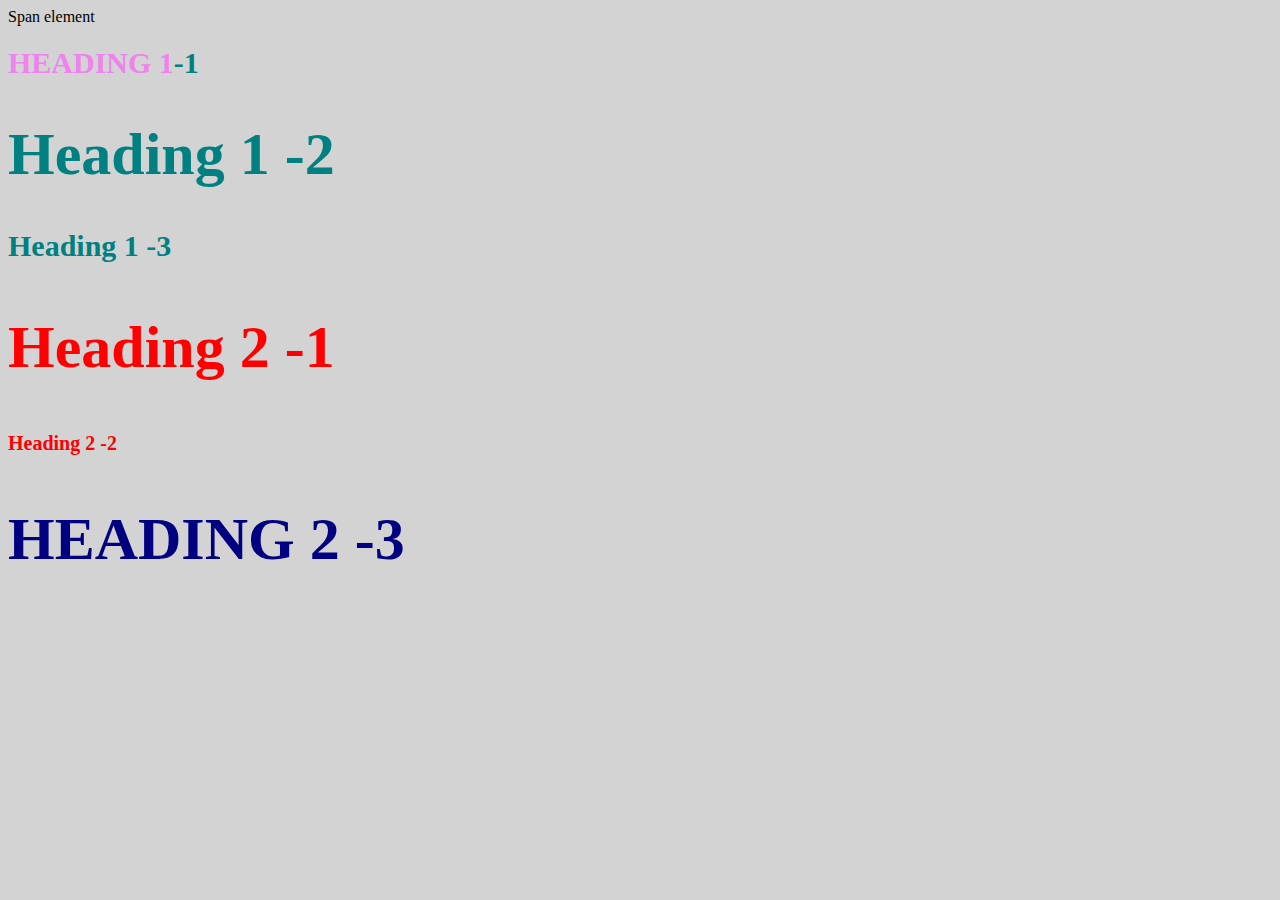
<file: style-test.html>
<!DOCTYPE html>
<html lang="en" dir="ltr">
  <head>
    <meta charset="utf-8">
    <title>Style test</title>
    <link rel="stylesheet" type="text/css" href="css/test.css">
  </head>
  <body>
      <span>Span element</span>
      <h1 class="uppercase"><span>Heading 1</span>-1 </h1>
      <h1 class="big"> Heading 1 -2 </h1>
      <h1> Heading 1 -3 </h1>
      <h2 class="big"> Heading 2 -1 </h2>
      <h2> Heading 2 -2 </h2>
      <h2 class="big uppercase"> Heading 2 -3 </h2>
  </body>
</html>
</file>
<file: css/test.css>
body{
  background-color: lightgrey;
}
h1{
  font-size: 30px;
  color: teal;
}

h2{
  color: red;
  font-size: 20px;
}

h1 span{
  color: violet;
}

.big{
  font-size: 60px;
}

.uppercase{
  text-transform: uppercase;
}

.big.uppercase{
  color: navy;
}
</file>
